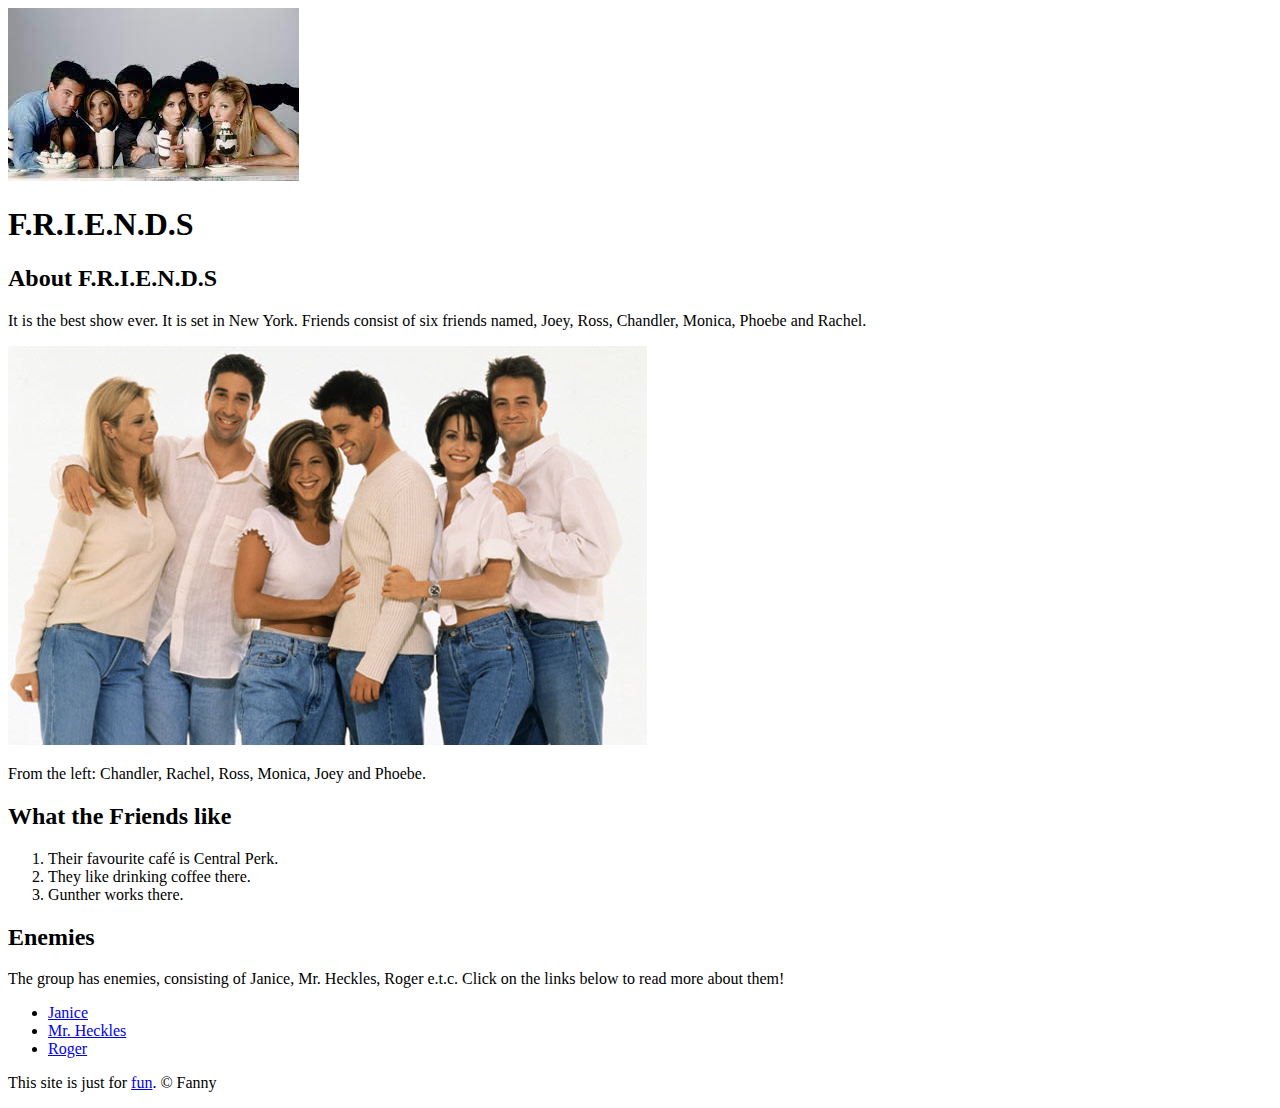
<file: index.html>
<!DOCTYPE html>
<html>
<head>
	<title>F.R.I.E.N.D.S</title>
	<link rel="icon" href="img/friends.jpeg">
</head>
<body>
	
	<!-- Header element -->
	<header>
		<img src="img/friends.jpeg">
		<h1>F.R.I.E.N.D.S</h1>
	</header>
	
	<!-- Main element -->
	<main>

	<!-- INFO -->
		<h2>About F.R.I.E.N.D.S</h2>
		<p>It is the best show ever. It is set in New York. Friends consist of six friends named, Joey, Ross, Chandler, Monica, Phoebe and Rachel.</p>
		<img src="img/friends-tv-show.jpeg">
		<p>From the left: Chandler, Rachel, Ross, Monica, Joey and Phoebe.</p>

		<h2>What the Friends like</h2>
		<ol>
			<li>Their favourite café is Central Perk.</li>
			<li>They like drinking coffee there.</li>
			<li>Gunther works there.</li>
		</ol>

		<!-- Enemies -->

		<h2>Enemies</h2>
		<p>The group has enemies, consisting of Janice, Mr. Heckles, Roger e.t.c. Click on the links below to read more about them!</p>
		<ul>
			<li><a target="_blank" href="https://friends.fandom.com/wiki/Janice_Litman-Goralnik">Janice</a></li>
			<li><a target="_blank" href="https://friends.fandom.com/wiki/Mr._Heckles">Mr. Heckles</a></li>
			<li><a target="_blank" href="https://friends.fandom.com/wiki/Roger">Roger</a></li>
		</ul>

	</main>

	<!-- Footer element -->
	<footer>
		<p>This site is just for <a target="_blank" href="https://media.tenor.com/sZAFBih2R54AAAAC/minions.gif">fun</a>. &copy; Fanny

		</footer>
</body>
</html>
</file>
